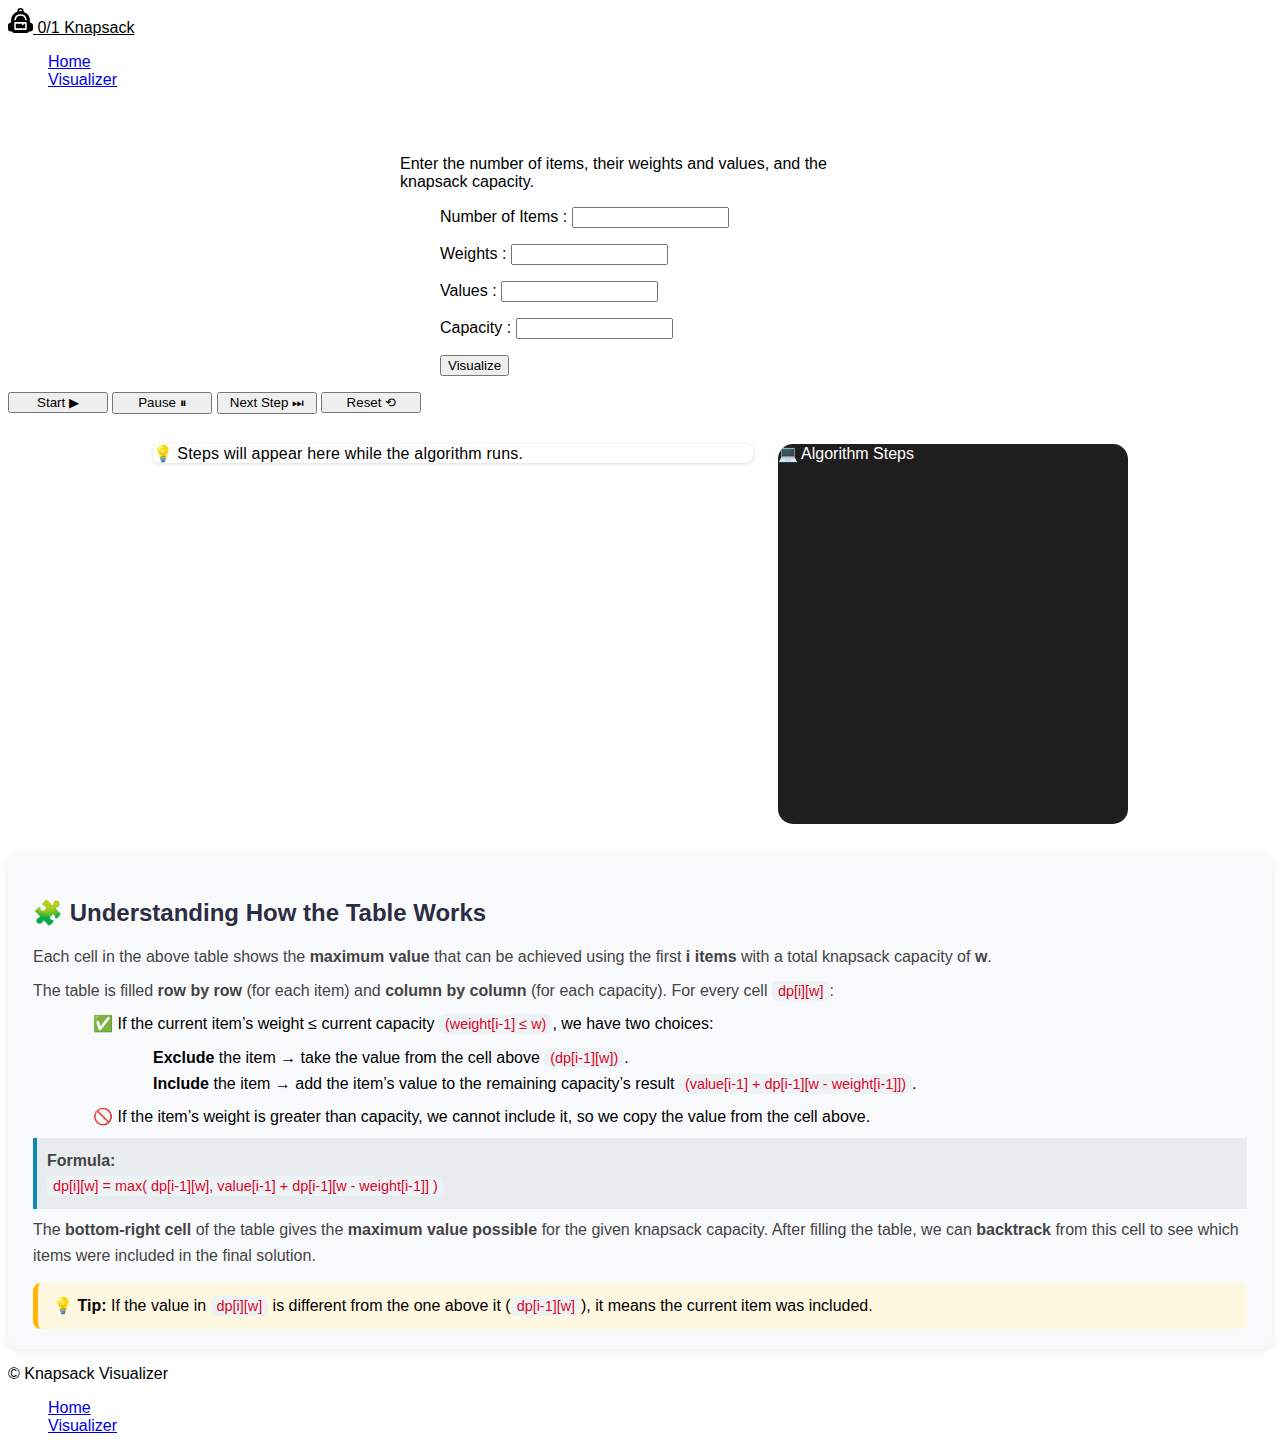
<file: knapsackk.html>
<!DOCTYPE html>
<html lang="en">

<head>
  <meta charset="UTF-8">
  <meta name="viewport" content="width=device-width, initial-scale=1.0">
  <title>0/1 Knapsack Visualizer</title>
  <link rel="stylesheet" href="styles.css">
  <link href="https://cdn.jsdelivr.net/npm/bootstrap@5.3.8/dist/css/bootstrap.min.css" rel="stylesheet"
    integrity="sha384-sRIl4kxILFvY47J16cr9ZwB07vP4J8+LH7qKQnuqkuIAvNWLzeN8tE5YBujZqJLB" crossorigin="anonymous">
  <link rel="icon" href="backpack2-fill.svg" />

  <style>
    /* 🎯 Table Design */
    .rounded-table {
      border-radius: 15px;
      overflow: hidden;
      border: 2px solid #dee2e6;
      box-shadow: 0 2px 12px rgba(0, 0, 0, 0.1);
      width: auto !important;
      margin: 0 auto;
      background: #fff;
    }

    .rounded-table th,
    .rounded-table td {
      border: 1px solid #dee2e6;
      padding: 6px 8px;
      text-align: center;
      vertical-align: middle;
      font-size: 0.9rem;
    }

    /* 💻 Code Card */
    #codeCard {
      border-radius: 15px;
      background-color: #1e1e1e;
      color: #fff;
      width: 350px;
      min-height: 380px;
    }

    #codeDisplay {
      white-space: pre-wrap;
      font-family: "Courier New", monospace;
      font-size: 0.9rem;
    }

    .highlight-line {
      background-color: rgba(255, 255, 0, 0.3);
      border-left: 3px solid #ffb400;
      padding-left: 6px;
      transition: background-color 0.3s ease;
    }

    /* Layout */
    #visualizationWrapper {
      display: flex;
      flex-wrap: wrap;
      gap: 25px;
      justify-content: center;
      align-items: flex-start;
      margin-top: 30px;
    }

    #visualizationContainer {
      flex: 1;
      min-width: 400px;
      max-width: 600px;
    }

    /* 🎮 Controls */
    #viz-controls button {
      min-width: 100px;
      font-weight: 500;
    }
  </style>
</head>

<body>
  <!-- 🧭 HEADER -->
  <section>
    <div class="container">
      <header class="py-3 mb-4 border-bottom">
        <div class="d-flex flex-column flex-md-row align-items-center justify-content-between">
          <a href="index.html" class="d-flex align-items-center mb-3 mb-md-0 text-decoration-none"
            style="color: inherit;">
            <svg xmlns="http://www.w3.org/2000/svg" height="25" fill="currentColor"
              class="bi bi-backpack2-fill me-2" viewBox="0 0 16 16">
              <path d="M5 13h6v-3h-1v.5a.5.5 0 0 1-1 0V10H5z" />
              <path
                d="M6 2v.341C3.67 3.165 2 5.388 2 8v1.191l-1.17.585A1.5 1.5 0 0 0 0 11.118V13.5A1.5 1.5 0 0 0 1.5 15h1c.456.607 1.182 1 2 1h7c.818 0 1.544-.393 2-1h1a1.5 1.5 0 0 0 1.5-1.5v-2.382a1.5 1.5 0 0 0-.83-1.342L14 9.191V8a6 6 0 0 0-4-5.659V2a2 2 0 1 0-4 0m2-1a1 1 0 0 1 1 1v.083a6 6 0 0 0-2 0V2a1 1 0 0 1 1-1m0 3a4 4 0 0 1 3.96 3.43.5.5 0 1 1-.99.14 3 3 0 0 0-5.94 0 .5.5 0 1 1-.99-.14A4 4 0 0 1 8 4M4.5 9h7a.5.5 0 0 1 .5.5v4a.5.5 0 0 1-.5.5h-7a.5.5 0 0 1-.5-.5v-4a.5.5 0 0 1 .5-.5" />
            </svg>
            <span class="fs-4 fw-normal">0/1 Knapsack</span>
          </a>

          <ul class="nav nav-pills mt-3 mt-md-0">
            <li class="nav-item">
              <a href="index.html" class="nav-link px-3 text-bg-dark">Home</a>
            </li>
            <li class="nav-item">
              <a href="knapsackk.html" class="nav-link px-3 text-dark">Visualizer</a>
            </li>
          </ul>
        </div>
      </header>
    </div>
  </section>

  <!-- 🧮 INPUT SECTION -->
  <section id="input-section">
    <div class="containers">
      <div class="card shadow p-4" style="width: 30rem;">
        <div class="card-header text-bg-dark">
          Enter the number of items, their weights and values, and the knapsack capacity.
        </div>
        <ul class="list-group list-group-flush">
          <li class="list-group-item mb-3">
            <p>Number of Items : <input type="number" id="numItems" class="form-control form-label"></p>
          </li>
          <li class="list-group-item mb-3">
            <p>Weights : <input type="text" id="weights" class="form-control form-label"></p>
          </li>
          <li class="list-group-item mb-3">
            <p>Values : <input type="text" id="values" class="form-control form-label"></p>
          </li>
          <li class="list-group-item mb-3">
            <p>Capacity : <input type="number" id="capacity" class="form-control form-label"></p>
          </li>
          <li class="list-group-item">
            <button class="btn btn-dark w-100" onclick="visualizeKnapsack()">Visualize</button>
          </li>
        </ul>
      </div>
    </div>
  </section>

  <!-- 🎮 Control Buttons -->
  <div id="viz-controls" class="container d-flex gap-2 justify-content-center my-4">
    <button id="startBtn" class="btn btn-success">Start ▶</button>
    <button id="pauseBtn" class="btn btn-warning">Pause ⏸</button>
    <button id="nextBtn" class="btn btn-primary">Next Step ⏭</button>
    <button id="resetBtn" class="btn btn-danger">Reset ⟲</button>
  </div>

  <!-- 🧩 Visualization + Code Side-by-Side -->
  <div id="visualizationWrapper" class="container">
    <!-- Visualization Area -->
    <div id="visualizationContainer">
      <div id="stepBox" class="alert alert-info text-center fw-medium">
        💡 Steps will appear here while the algorithm runs.
      </div>
      <div id="visualizationArea" class="mt-3"></div>
    </div>

    <!-- Code Display Card -->
    <div id="codeCard" class="card shadow text-white">
      <div class="card-header text-center fw-bold border-bottom">💻 Algorithm Steps</div>
      <div class="card-body">
        <pre id="codeDisplay"></pre>
      </div>
    </div>
  </div>

  <!-- 📘 Short Understanding Section -->
  <div id="knapsack-explanation" class="container">
    <h2>🧩 Understanding How the Table Works</h2>
  
    <p>
      Each cell in the above table shows the <b>maximum value</b> that can be achieved 
      using the first <b>i items</b> with a total knapsack capacity of <b>w</b>.
    </p>
  
    <p>
      The table is filled <b>row by row</b> (for each item) and <b>column by column</b> 
      (for each capacity). For every cell <code>dp[i][w]</code>:
    </p>
  
    <ul>
      <li>✅ If the current item’s weight ≤ current capacity <code>(weight[i-1] ≤ w)</code>, we have two choices:</li>
      <ul>
        <li><b>Exclude</b> the item → take the value from the cell above <code>(dp[i-1][w])</code>.</li>
        <li><b>Include</b> the item → add the item’s value to the remaining capacity’s result <code>(value[i-1] + dp[i-1][w - weight[i-1]])</code>.</li>
      </ul>
      <li>🚫 If the item’s weight is greater than capacity, we cannot include it, so we copy the value from the cell above.</li>
    </ul>
  
    <p class="formula">
      <b>Formula:</b><br>
      <code>dp[i][w] = max( dp[i-1][w], value[i-1] + dp[i-1][w - weight[i-1]] )</code>
    </p>
  
    <p>
      The <b>bottom-right cell</b> of the table gives the <b>maximum value possible</b> 
      for the given knapsack capacity.  
      After filling the table, we can <b>backtrack</b> from this cell to see which items 
      were included in the final solution.
    </p>
  
    <div class="tip-box">
      💡 <b>Tip:</b> If the value in <code>dp[i][w]</code> is different from the one above it 
      (<code>dp[i-1][w]</code>), it means the current item was included.
    </div>
  </div>

  <!-- 🧾 Result Card -->
  <div id="resultCard" class="card mt-4 shadow text-center border-dark" style="display: none;">
    <div class="card-header bg-dark text-white fs-5">Result Summary</div>
    <div class="card-body">
      <p class="card-text"><strong>Maximum Value:</strong> <span id="maxValue">-</span></p>
      <p class="card-text"><strong>Items Selected:</strong> <span id="itemsSelected">-</span></p>
      <p class="card-text"><strong>⚖️ Total Weight Used:</strong> <span id="totalWeight">-</span></p>
    </div>
  </div>

  <!-- 🦶 FOOTER -->
  <section>
    <div class="container">
      <footer class="d-flex flex-wrap justify-content-between align-items-center py-3 my-4 border-top">
        <p class="col-md-4 mb-0 text-body-secondary">© Knapsack Visualizer</p>
        <ul class="nav col-md-4 justify-content-end">
          <li class="nav-item"><a href="index.html" class="nav-link px-2 text-body-secondary">Home</a></li>
          <li class="nav-item"><a href="knapsackk.html" class="nav-link px-2 text-body-secondary">Visualizer</a></li>
        </ul>
      </footer>
    </div>
  </section>

  <script src="https://cdn.jsdelivr.net/npm/bootstrap@5.3.8/dist/js/bootstrap.bundle.min.js"
    integrity="sha384-FKyoEForCGlyvwx9Hj09JcYn3nv7wiPVlz7YYwJrWVcXK/BmnVDxM+D2scQbITxI"
    crossorigin="anonymous"></script>
  <script src="script.js"></script>
</body>
</html>
</file>
<file: styles.css>
h1{
    text-align: center;
}

.feature-icon {
    width: 4rem;
    height: 4rem;
    border-radius: .75rem;
}
ul {
  list-style-type: none;
}
.containers{
    padding-top: 50px;
    display: flex;
    justify-content: center;
    align-items: center;
}
*{
    font-family:  Helvetica,  sans-serif;
}

table {
    border-collapse: collapse;
    margin: auto;
  }
  td {
    width: 40px;
    height: 40px;
    border: 1px solid #ddd;
    text-align: center;
    transition: background-color 0.3s;
  }
  .highlight {
    background-color: #000;
    color: #fff;
  }
  .knapsack-table td {
    transition: background-color 0.3s ease, color 0.3s ease;
  }
   
  #knapsack-explanation {
    background: #f9fafc;
    border-radius: 12px;
    padding: 20px 25px;
    margin-top: 30px;
    box-shadow: 0 2px 10px rgba(0,0,0,0.08);
    font-family: 'Segoe UI', sans-serif;
    line-height: 1.6;
  }

  #knapsack-explanation h2 {
    color: #2b2d42;
    margin-bottom: 12px;
  }

  #knapsack-explanation p {
    color: #444;
    margin: 8px 0;
  }

  #knapsack-explanation ul {
    margin: 8px 0 8px 20px;
  }

  #knapsack-explanation code {
    background: #edf2f4;
    color: #d90429;
    padding: 2px 6px;
    border-radius: 6px;
    font-size: 0.9em;
  }

  .formula {
    background: #e9ecef;
    border-left: 4px solid #118ab2;
    padding: 10px;
    margin: 15px 0;
  }

  .tip-box {
    background: #fff8e1;
    border-left: 5px solid #ffb703;
    padding: 10px 15px;
    margin-top: 15px;
    border-radius: 8px;
  }
  #stepBox {
    font-size: 1rem;
    letter-spacing: 0.2px;
    border-radius: 8px;
    box-shadow: 0 1px 4px rgba(0,0,0,0.15);
    transition: all 0.3s ease;
    margin-bottom: 1rem;
  }
  th {
    background-color: #f8f9fa !important;
    font-weight: 600;
    text-align: center;
  }
  #visualizationArea table {
    width: auto;
    margin: 0 auto;
    border-collapse: collapse;
    font-size: 0.9rem;
  }
  #visualizationArea th {
    background-color: #f8f9fa;
    font-weight: 600;
    text-align: center;
    padding: 6px 8px;
  }
  #visualizationArea td {
    padding: 4px 6px;
  }
  /* 🎯 Make the DP table look smooth and elegant */
.rounded-table {
  border-radius: 15px;           /* Rounded corners */
  overflow: hidden;              /* Ensures corners clip child borders */
  border: 2px solid #dee2e6;     /* Light outer border */
  box-shadow: 0 2px 12px rgba(0, 0, 0, 0.1); /* Soft shadow for depth */
}

/* Rounded look for cells inside */
.rounded-table th,
.rounded-table td {
  border: 1px solid #dee2e6;
  padding: 6px 8px;
  text-align: center;
  vertical-align: middle;
}

/* Optional: Add subtle hover animation for better UX */
.rounded-table td:hover {
  background-color: #f1f3f5;
  transition: background-color 0.2s ease-in-out;
}
</file>
